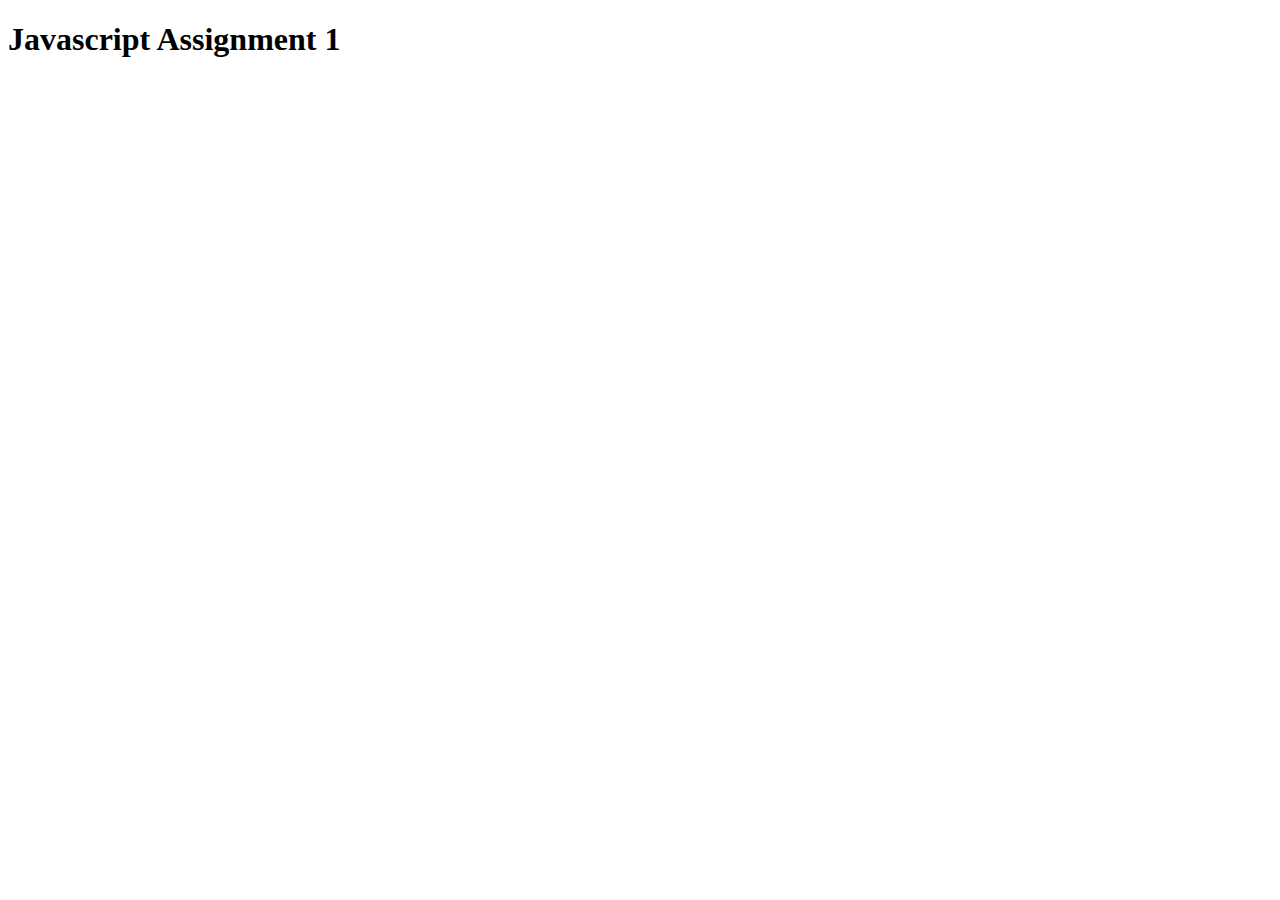
<file: JS Assignment 1/index.html>
<!DOCTYPE html>
<html lang="en">

<head>
    <meta charset="UTF-8">
    <meta http-equiv="X-UA-Compatible" content="IE=edge">
    <meta name="viewport" content="width=device-width, initial-scale=1.0">
    <title>JS Assignment 1 || Crash Course</title>
</head>

<body>
    <h1>Javascript Assignment 1</h1>

    <script src="app.js"></script>
</body>

</html>
</file>
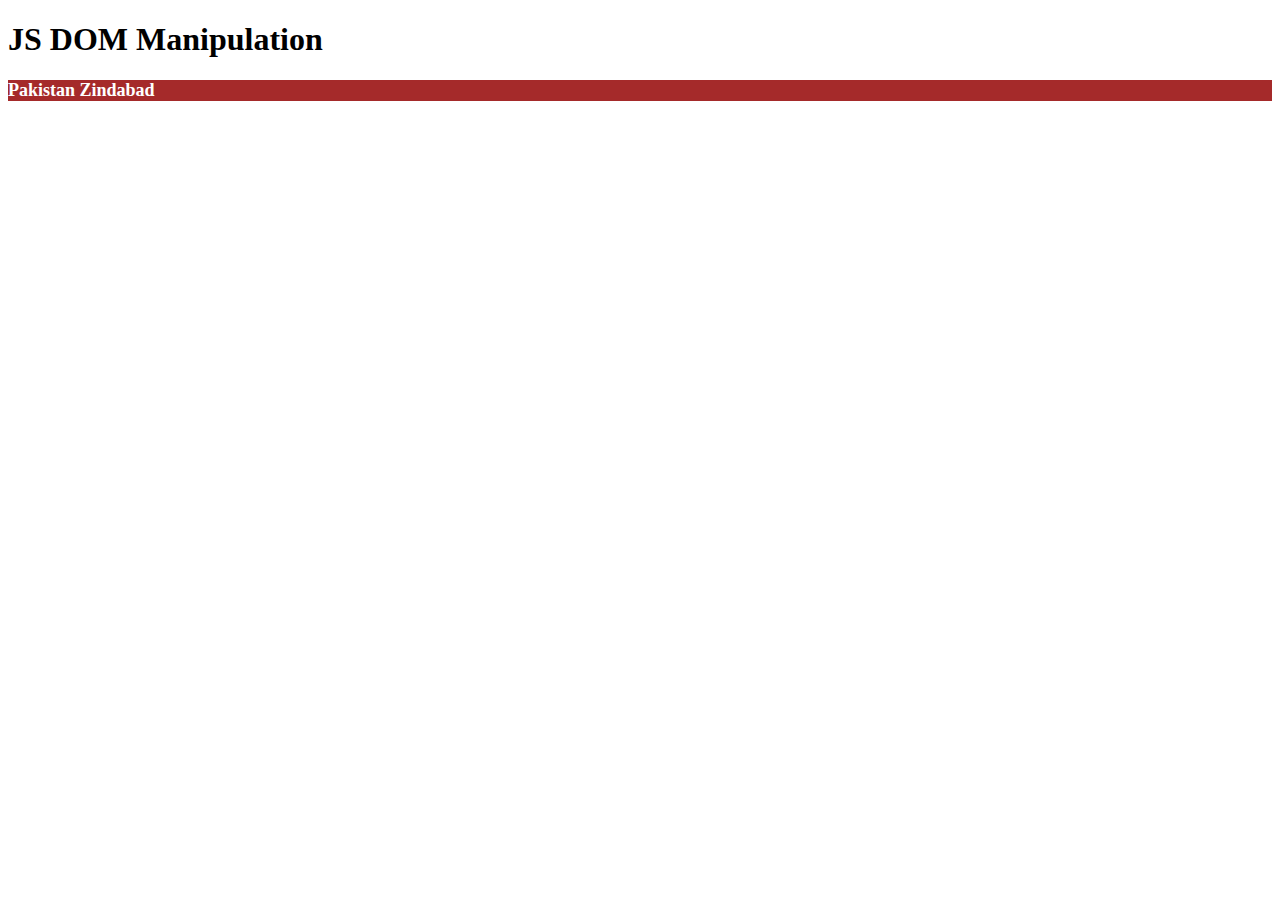
<file: JS DOM/index.html>
<!DOCTYPE html>
<html lang="en">

<head>
    <meta charset="UTF-8">
    <meta http-equiv="X-UA-Compatible" content="IE=edge">
    <meta name="viewport" content="width=device-width, initial-scale=1.0">
    <title>JS DOM </title>
</head>

<body>

    <h1>JS DOM Manipulation</h1>


    <p id="my_para"></p>

    <script src="app.js"></script>
</body>

</html>
</file>
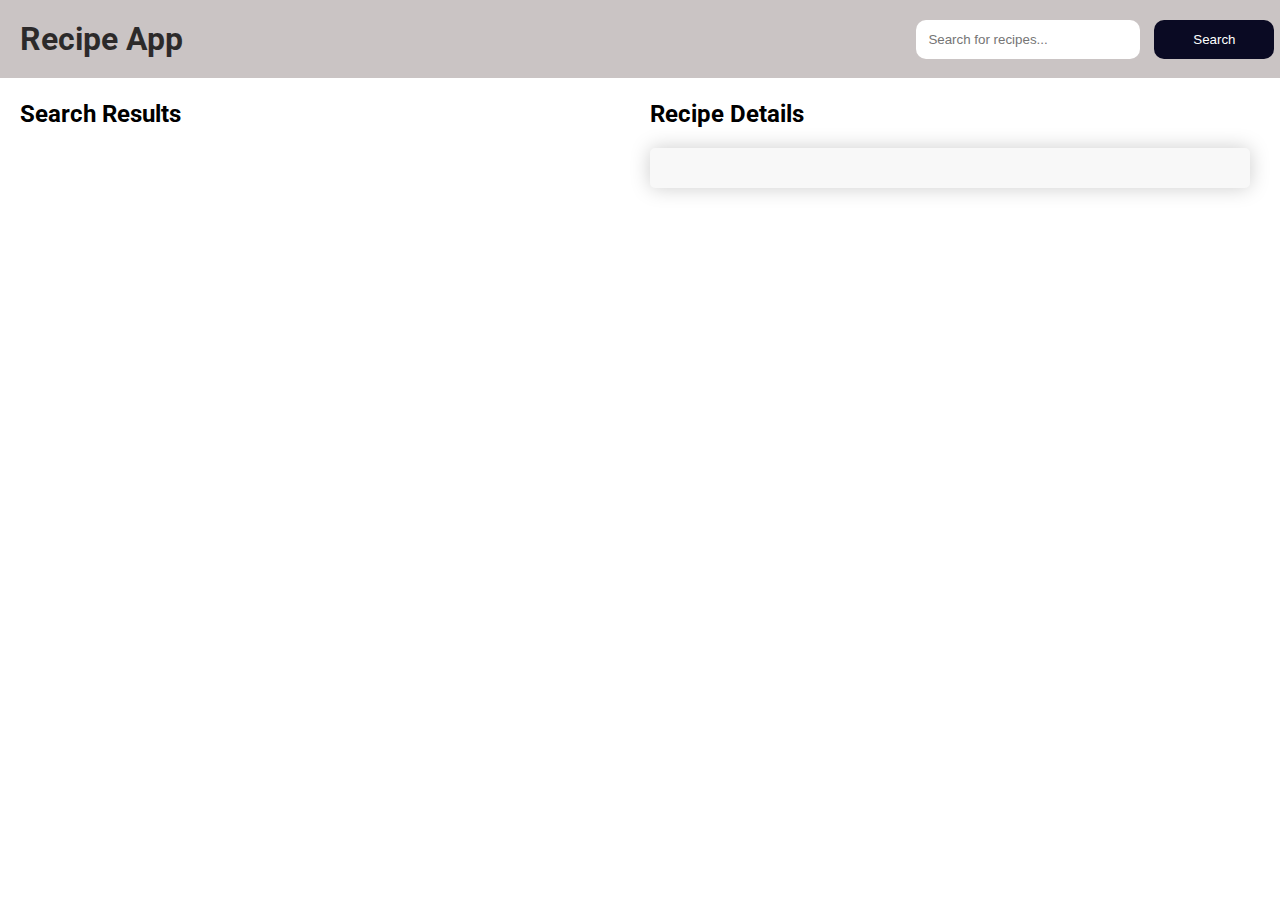
<file: Recipe App/index.html>
<!DOCTYPE html>
<html lang="en">

<head>
    <meta charset="UTF-8" />
    <meta http-equiv="X-UA-Compatible" content="IE=edge" />
    <meta name="viewport" content="width=device-width, initial-scale=1.0" />
    <title>Document</title>
    <link rel="preconnect" href="https://fonts.googleapis.com" />
    <link rel="preconnect" href="https://fonts.gstatic.com" crossorigin />
    <link
        href="https://fonts.googleapis.com/css2?family=Roboto:ital,wght@0,100;0,300;0,400;0,500;0,700;0,900;1,100;1,300;1,400;1,500;1,700;1,900&display=swap"
        rel="stylesheet" />
    <link rel="stylesheet" href="style.css">
    <script src="./app.js" defer></script>
</head>

<body>
    <header>
        <h1>Recipe App</h1>
        <div class="search-form-container">
            <input id="searchInput" type="text" placeholder="Search for recipes..." />
            <button id="searchBtn">Search</button>
        </div>
    </header>
    <main>
        <section id="recipeResults">
            <h2 class="search-results-heading">Search Results</h2>
            <div class="list-container">
                <ul id="recipe-list"></ul>
            </div>
        </section>
        <section id="recipeDetails">
            <h2>Recipe Details</h2>
            <div id="recipeDetailsContainer"></div>
        </section>
    </main>
</body>

</html>
</file>
<file: Recipe App/style.css>
/* style.css */
body {
  font-family: "Roboto", sans-serif;
  margin: 0;
  padding: 0;
  /* background-color: red; */
}

header {
  position: fixed;
  width: 98%;
  top: 0;
  height: 38px;
  padding: 20px;
  background-color: #cac4c4;
  display: flex;
  justify-content: space-between;
}

header h1 {
  margin: 0;
  color: #000000c7;
}

#searchInput {
  width: 200px;
  padding: 10px;
  outline: none;
  border-radius: 10px;
  padding: 12px;
  border: none;
}

#searchBtn {
  padding: 10px;
  margin-left: 10px;
  background-color: #0a0a23;
  color: #fff;
  border: none;
  border-radius: 10px;
  padding: 12px;
  min-width: 120px;
}

main {
  display: flex;
  justify-content: center;
  align-items: flex-start;
  gap: 20px;
  margin-top: 80px;
}

h2.search-results-heading {
  margin-left: 20px;
}

#recipeResults,
#recipeDetails {
  flex: 1;
}

.list-container {
  margin: 0 auto;
  padding: 0 20px;
  cursor: pointer;
}

ul,
li {
  margin: 0;
  padding: 0;
  list-style: none;
}

#recipe-list {
  height: calc(100vh - 190px);
  overflow: scroll;
  padding: 20px;
}

#recipe-list li {
  margin-bottom: 10px;
  padding: 10px;
  border-radius: 5px;
  box-shadow: 0px 0px 20px #ccc;
}

#recipe-list li .title {
  font-size: 18px;
  font-weight: bold;
}

#recipe-list li .description {
  font-size: 14px;
  color: #666;
}

#recipeDetailsContainer {
  padding: 20px;
  margin-right: 30px;
  background-color: #f8f8f8;
  border-radius: 5px;
  box-shadow: 0px 0px 20px #ccc;
}
</file>
